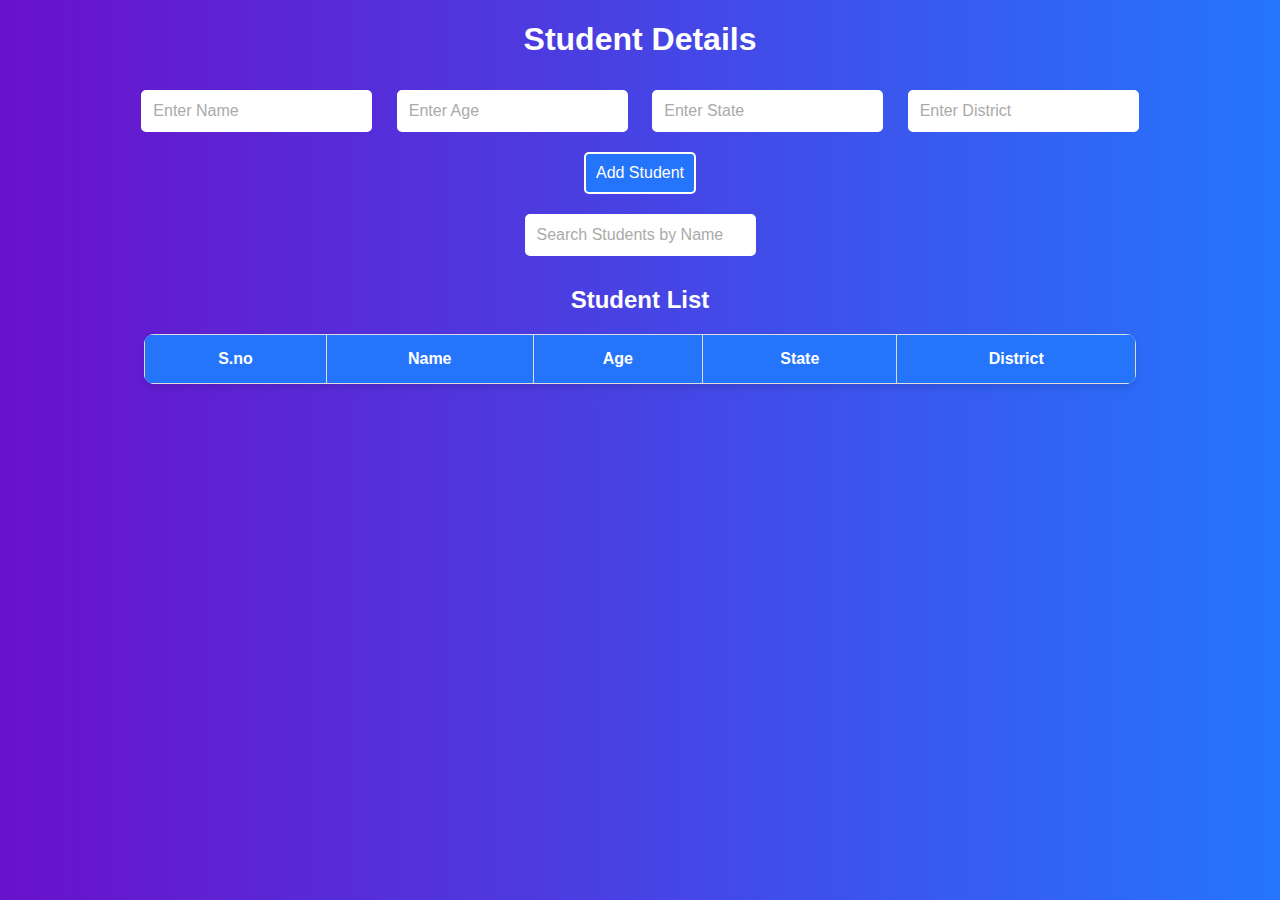
<file: index.html>
<!DOCTYPE html>
<html lang="en">
<head>
    <meta charset="UTF-8">
    <meta name="viewport" content="width=device-width, initial-scale=1.0">
    <title>Student Details</title>
    <link rel="stylesheet" href="style.css">
</head>
<body>
    <h1>Student Details</h1>
    <div>
        <input id="name" type="text" placeholder="Enter Name">
        <input id="age" type="number" placeholder="Enter Age">
        <input id="state" type="text" placeholder="Enter State">
        <input id="district" type="text" placeholder="Enter District">
    </div>
    <div>
        <button onclick="addStudent()">Add Student</button>
    </div>
    <div>
        <input id="search" type="text" placeholder="Search Students by Name" oninput="searchAndFilter()">
    </div>
    <h2>Student List</h2>
    <table>
        <thead>
            <tr>
                <th>S.no</th>
                <th>Name</th>
                <th>Age</th>
                <th>State</th>
                <th>District</th>
            </tr>
        </thead>
        <tbody id="studentDetails"></tbody>
    </table>
    <script src = "script.js">
        
    </script>
</body>
</html>
</file>
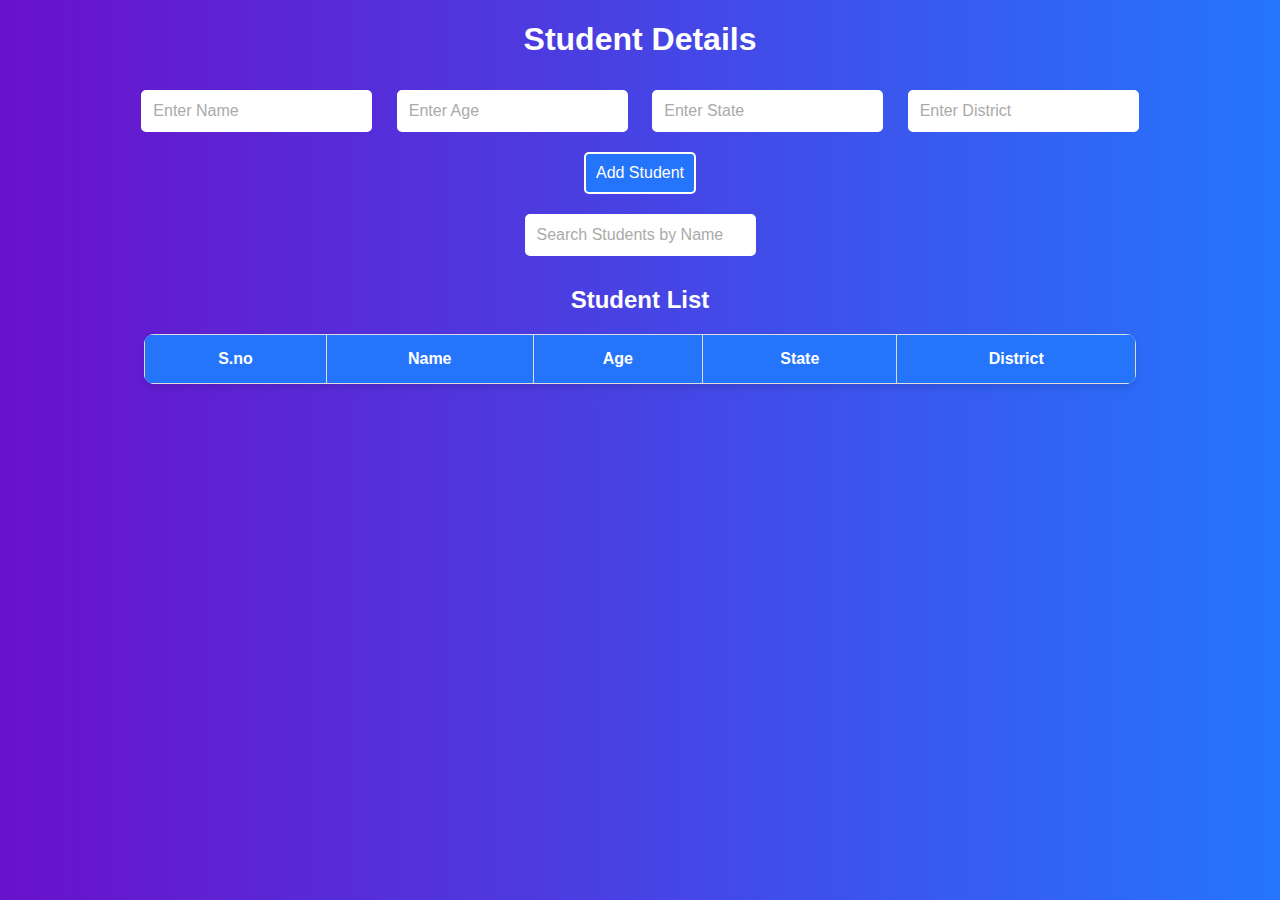
<file: PROJECT.html>
<!DOCTYPE html>
<html lang="en">
<head>
    <meta charset="UTF-8">
    <meta name="viewport" content="width=device-width, initial-scale=1.0">
    <title>Student Details</title>
    <link rel="stylesheet" href="mystyle.css">
</head>
<body>
    <h1>Student Details</h1>
    <div>
        <input id="name" type="text" placeholder="Enter Name">
        <input id="age" type="number" placeholder="Enter Age">
        <input id="state" type="text" placeholder="Enter State">
        <input id="district" type="text" placeholder="Enter District">
    </div>
    <div>
        <button onclick="addStudent()">Add Student</button>
    </div>
    <div>
        <input id="search" type="text" placeholder="Search Students by Name" oninput="searchAndFilter()">
    </div>
    <h2>Student List</h2>
    <table>
        <thead>
            <tr>
                <th>S.no</th>
                <th>Name</th>
                <th>Age</th>
                <th>State</th>
                <th>District</th>
            </tr>
        </thead>
        <tbody id="studentDetails"></tbody>
    </table>
    <script src = "script.js">
        
    </script>
</body>
</html>
</file>
<file: style.css>
/* General styling */
body {
    font-family: Arial, sans-serif;
    text-align: center;
    margin: 20px;
    background: linear-gradient(to right, #6a11cb, #2575fc);
    color: #fff;
}
h1, h2 {
    color: #fff;
    animation: fadeIn 1s ease-in-out;
}
input, button {
    margin: 10px;
    padding: 10px;
    border: 2px solid #fff;
    border-radius: 5px;
    font-size: 16px;
}
input {
    background: #fff;
    color: #333;
}
input::placeholder {
    color: #aaa;
}
button {
    background: #2575fc;
    color: #fff;
    cursor: pointer;
    transition: transform 0.3s ease, background-color 0.3s ease;
}
button:hover {
    transform: scale(1.1);
    background: #6a11cb;
}
table {
    margin: 20px auto;
    border-collapse: collapse;
    width: 80%;
    background: rgba(255, 255, 255, 0.9);
    color: #333;
    border-radius: 10px;
    overflow: hidden;
    box-shadow: 0 4px 6px rgba(0, 0, 0, 0.1);
    animation: fadeInUp 1s ease-in-out;
}
th, td {
    border: 1px solid #ddd;
    padding: 15px;
    text-align: center;
}
th {
    background: #2575fc;
    color: #fff;
}
tbody tr:nth-child(even) {
    background: #f3f3f3;
}
tbody tr:nth-child(odd) {
    background: #fff;
}
tbody tr:hover {
    background: #ddd;
    animation: pulse 0.5s;
}

/* Animations */
@keyframes fadeIn {
    from {
        opacity: 0;
        transform: translateY(-20px);
    }
    to {
        opacity: 1;
        transform: translateY(0);
    }
}
@keyframes fadeInUp {
    from {
        opacity: 0;
        transform: translateY(50px);
    }
    to {
        opacity: 1;
        transform: translateY(0);
    }
}
@keyframes pulse {
    0% {
        background-color: #ddd;
    }
    50% {
        background-color: #ccc;
    }
    100% {
        background-color: #ddd;
    }
}
</file>
<file: mystyle.css>
/* General styling */
body {
    font-family: Arial, sans-serif;
    text-align: center;
    margin: 20px;
    background: linear-gradient(to right, #6a11cb, #2575fc);
    color: #fff;
}
h1, h2 {
    color: #fff;
    animation: fadeIn 1s ease-in-out;
}
input, button {
    margin: 10px;
    padding: 10px;
    border: 2px solid #fff;
    border-radius: 5px;
    font-size: 16px;
}
input {
    background: #fff;
    color: #333;
}
input::placeholder {
    color: #aaa;
}
button {
    background: #2575fc;
    color: #fff;
    cursor: pointer;
    transition: transform 0.3s ease, background-color 0.3s ease;
}
button:hover {
    transform: scale(1.1);
    background: #6a11cb;
}
table {
    margin: 20px auto;
    border-collapse: collapse;
    width: 80%;
    background: rgba(255, 255, 255, 0.9);
    color: #333;
    border-radius: 10px;
    overflow: hidden;
    box-shadow: 0 4px 6px rgba(0, 0, 0, 0.1);
    animation: fadeInUp 1s ease-in-out;
}
th, td {
    border: 1px solid #ddd;
    padding: 15px;
    text-align: center;
}
th {
    background: #2575fc;
    color: #fff;
}
tbody tr:nth-child(even) {
    background: #f3f3f3;
}
tbody tr:nth-child(odd) {
    background: #fff;
}
tbody tr:hover {
    background: #ddd;
    animation: pulse 0.5s;
}

/* Animations */
@keyframes fadeIn {
    from {
        opacity: 0;
        transform: translateY(-20px);
    }
    to {
        opacity: 1;
        transform: translateY(0);
    }
}
@keyframes fadeInUp {
    from {
        opacity: 0;
        transform: translateY(50px);
    }
    to {
        opacity: 1;
        transform: translateY(0);
    }
}
@keyframes pulse {
    0% {
        background-color: #ddd;
    }
    50% {
        background-color: #ccc;
    }
    100% {
        background-color: #ddd;
    }
}
</file>
